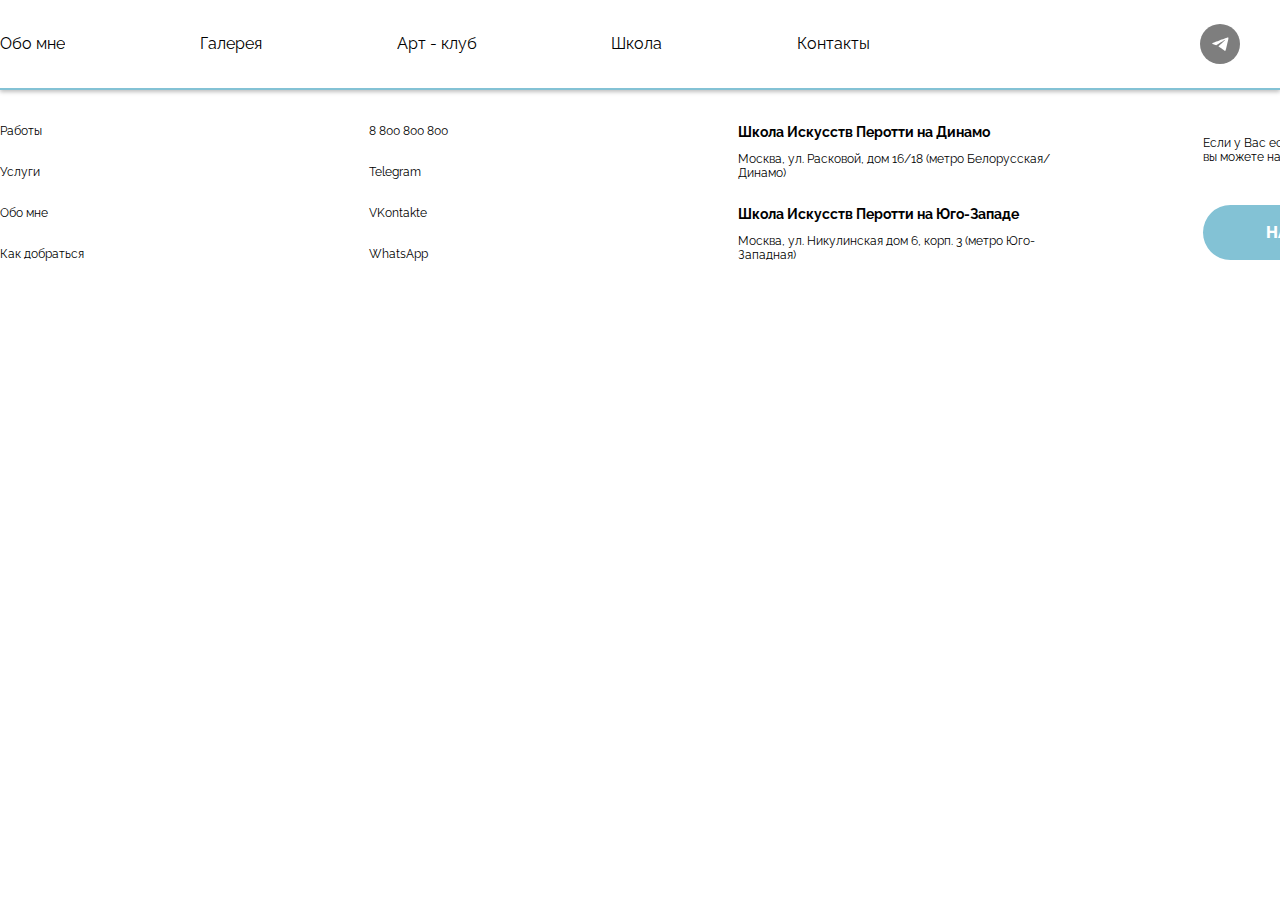
<file: index.html>
<!DOCTYPE html>
<html lang="ru">
<head>
    <meta charset="UTF-8">
    <meta http-equiv="X-UA-Compatible" content="IE=edge">
    <meta name="viewport" content="width=device-width, initial-scale=1.0">
    <title>Document</title>
    <link rel="stylesheet" href="css/style__menu.css">
    <link rel="stylesheet" href="css/button.css">

    <link rel="stylesheet" href="css/button.css">
    <link rel="preconnect" href="https://fonts.googleapis.com">
    <link rel="preconnect" href="https://fonts.gstatic.com" crossorigin>
    <link href="https://fonts.googleapis.com/css2?family=Raleway&display=swap" rel="stylesheet">
</head>
<body>

    <nav class="menu">
        <div class="top-menu">
            <div class="top-menu__left">
                <ul class="menu-left">
                    <li class="menu-left__item"><a href="">Обо мне</a></li>
                    <li class="menu-left__item"><a href="">Галерея</a></li>
                    <li class="menu-left__item"><a href="">Арт - клуб</a></li>
                    <li class="menu-left__item"><a href="">Школа</a></li>
                    <li class="menu-left__item"><a href="">Контакты</a></li>
                </ul>
            </div>
            <div class="top-menu__right">
                <div class="menu-right telegram">
                    <a href="" class="tooltip-telegram"> <img src="img/telegram.svg" alt=""></a>
                    <span class="icon">Telegram</span>
                </div>
                <div class="menu-right youtube">
                    <a href="" class="tooltip-youtube"> <img src="img/youtube.svg" alt=""></a>
                    <span class="icon">YouTube</span>
                </div>
                <div class="menu-right instagram">
                    <a href="" class="tooltip-instagram"> <img src="img/instagram.svg" alt=""></a>
                    <span class="icon">Instagram</span>
                </div>
            </div>
        </div>
    </nav>

    <footer class="footer">
        <div class="footer-container">
            <div class="footer__item nav-page">
                <a href="">Работы</a>
                <a href="">Услуги</a>
                <a href="">Обо мне</a>
                <a href="">Как добраться</a>
            </div>
            <div class="footer__item nav-contact">
                <a href="">8 800 800 800</a>
                <a href="">Telegram</a>
                <a href="">VKontakte</a>
                <a href="">WhatsApp</a>
            </div>
            <div class="footer__item item-location">
                <h3>Школа Искусств Перотти на Динамо</h3>
                <p>Москва, ул. Расковой, дом 16/18 (метро Белорусская/Динамо)
                </p>
                <h3>Школа Искусств Перотти на Юго-Западе</h3>
                <p>Москва, ул. Никулинская дом 6, корп. 3 (метро Юго-Западная)
                </p>
            </div>
            <div class="footer__item item-form">
                <p>Если у Вас есть вопросы или предложения вы можете написать нам</p>
                <div class="button-send">
                    <a href="" class="button-send__action">Написать нам</a>
                </div>
            </div>
        </div>
    </footer>

</body>
</html>
</file>
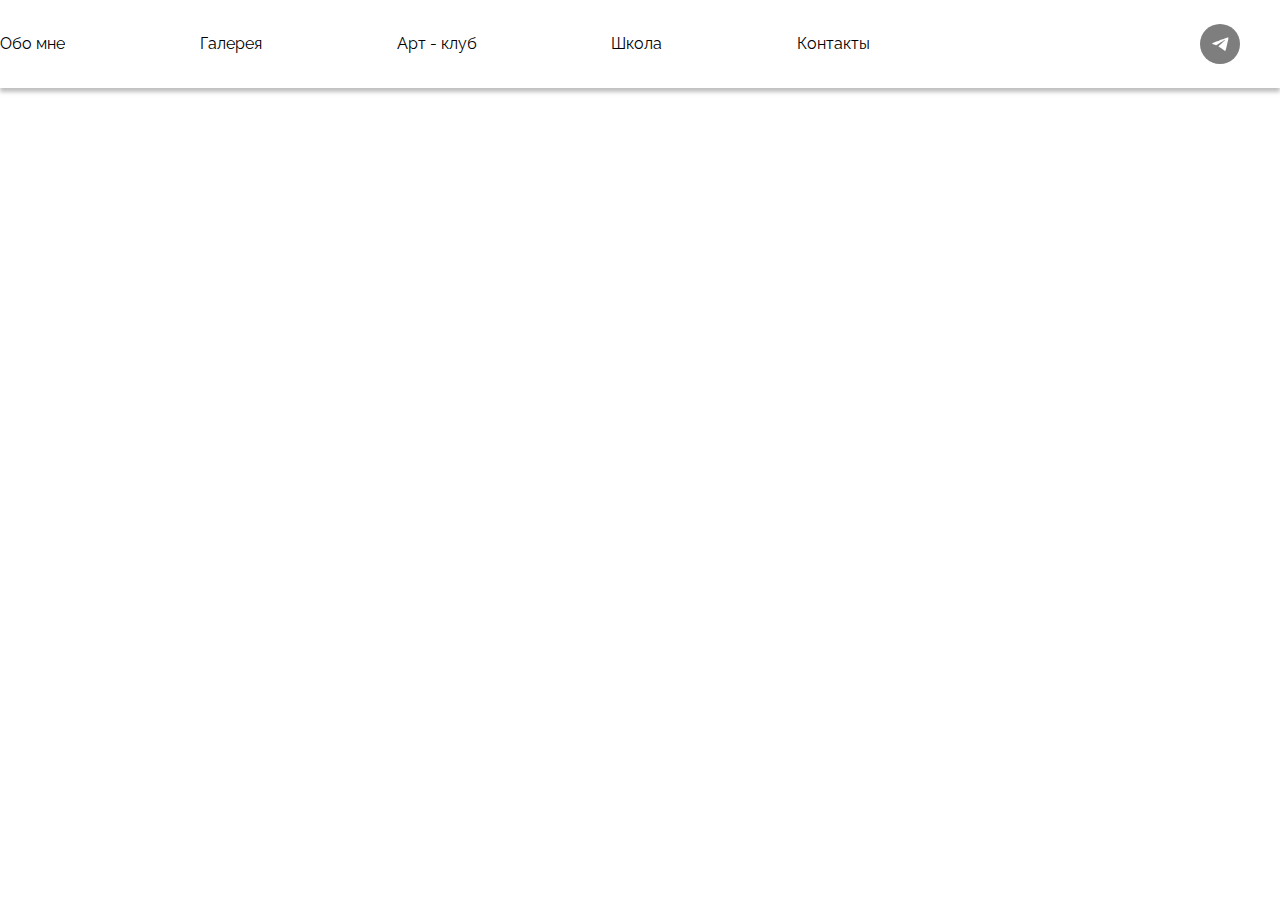
<file: menu.html>
<!DOCTYPE html>
<html lang="ru">
<head>
    <meta charset="UTF-8">
    <meta http-equiv="X-UA-Compatible" content="IE=edge">
    <meta name="viewport" content="width=device-width, initial-scale=1.0">
    <title>Document</title>
    <link rel="stylesheet" href="css/style__menu.css">
    <link rel="preconnect" href="https://fonts.googleapis.com">
    <link rel="preconnect" href="https://fonts.gstatic.com" crossorigin>
    <link href="https://fonts.googleapis.com/css2?family=Raleway&display=swap" rel="stylesheet">
</head>
<body>

    <nav class="menu">
        <div class="top-menu">
            <div class="top-menu__left">
                <ul class="menu-left">
                    <li class="menu-left__item"><a href="">Обо мне</a></li>
                    <li class="menu-left__item"><a href="">Галерея</a></li>
                    <li class="menu-left__item"><a href="">Арт - клуб</a></li>
                    <li class="menu-left__item"><a href="">Школа</a></li>
                    <li class="menu-left__item"><a href="">Контакты</a></li>
                </ul>
            </div>
            <div class="top-menu__right">
                <div class="menu-right telegram">
                    <a href="" class="tooltip-telegram"> <img src="img/telegram.svg" alt=""></a>
                    <span class="icon">Telegram</span>
                </div>
                <div class="menu-right youtube">
                    <a href="" class="tooltip-youtube"> <img src="img/youtube.svg" alt=""></a>
                    <span class="icon">YouTube</span>
                </div>
                <div class="menu-right instagram">
                    <a href="" class="tooltip-instagram"> <img src="img/instagram.svg" alt=""></a>
                    <span class="icon">Instagram</span>
                </div>
            </div>
        </div>
    </nav>

</body>
</html>
</file>
<file: css/style__menu.css>
body {
    font-family: 'Raleway', sans-serif;
    margin: 0;
    padding: 0;
}

ul, 
li {
    margin: 0;
    padding: 0;
}

.menu {
    box-shadow: 0px 4px 4px rgba(0, 0, 0, 0.25);
}

.top-menu {
    width: 1440px;
    min-height: 88px;
    display: flex;
    justify-content: space-between;
    align-items: center;
    margin: auto;
}

.top-menu__left ul{
    display: flex;
    justify-content: space-between;
    align-items: center;
    list-style: none;
    min-width: 870px;
}

.top-menu__left a {
    text-decoration: none;
    color: black;
}

.top-menu__right {
    min-width: 240px;
    display: flex;
    justify-content: space-between;
    align-items: center;
    position: relative;
}

.top-menu__right a {
    width: 40px;
    height: 40px;
    background-color: #7e7e7e;
    border-radius: 20px;
    display: flex;
    align-items: center;
    justify-content: center;
    position: relative;
    transition: background-color 0.3s;
}

/* === */

.menu-left__item {
    padding-top: 5px;
    padding-bottom: 7px;
    position: relative;
    overflow: hidden;
}

.menu-left__item::after {
    content: '';
    position: absolute;
    top: 0;
    left: 100%;
    opacity: 0;
    width: 100%;
    border-top: 2px solid #83C2D5;
    transition: all 0.5s;
}

.menu-left__item::before {
    content: '';
    position: absolute;
    top: 85%;
    left: -100%;
    opacity: 0;
    width: 100%;
    border-bottom: 2px solid #83C2D5;
    transition: all 0.2s;
}

.menu-left__item:hover::after {
    opacity: 1;
    left: 0;
}

.menu-left__item:hover::before {
    opacity: 1;
    left: 0;
}

/* === */

.menu-right {
    position: relative;
}

.icon {
    position: absolute;
  top: 0;
  left: -17px;
  font-size: 14px;
  background: white;
  color: white;
  padding: 5px 8px;
  border-radius: 5px;
  opacity: 0;
  pointer-events: none;
  transition: all 0.3s cubic-bezier(0.68, -0.55, 0.265, 1.55);
}

.icon::before {
    position: absolute;
  content: "";
  height: 8px;
  width: 8px;
  background: white;
  top: -3px;
  left: 50%;
  transform: translate(-50%) rotate(45deg);
  transition: all 0.3s cubic-bezier(0.68, -0.55, 0.265, 1.55);
}

.menu-right:hover .icon{
    top: 50px;
  opacity: 1;
  visibility: visible;
  pointer-events: auto;
}

.telegram:hover .icon,
.telegram:hover .icon::before,
.tooltip-telegram:hover {
    background-color: #83C2D5;
}

.youtube:hover .icon,
.youtube:hover .icon::before,
.tooltip-youtube:hover {
    background-color: #D6AA45
    ;
}

.instagram:hover .icon,
.instagram:hover .icon::before,
.tooltip-instagram:hover {
    background-color: #5FA1A6;
}

/* ===FOOTER=== */

.footer {
    border-top: 2px solid #83C2D5;;
}

.footer-container {
    display: grid;
    grid-template-columns: repeat(4, 1fr);
    grid-column-gap: 132px;
    justify-content: space-between;
    align-items: center;
    padding-top: 20px;
    padding-bottom: 20px;
    width: 1440px;
    height: 130px;
    margin: auto;
    font-weight: 400;
    font-size: 12px;
    line-height: 14px;
}

.footer__item {
    display: grid;
    grid-template-columns: 1fr;
    align-items: center;
    height: 100%;
}

.nav-page a,
.nav-contact a {
    text-decoration: none;
    text-decoration: none;
    color: black;
    transition: all 0.3s;
}

.nav-page a:hover,
.nav-contact a:hover {
    color: #D6AA45;
}

.item-location {
    min-width: 333px;
}

.item-location h3 {
    margin-bottom: 0;
    font-weight: 700;
    font-size: 14px;
    line-height: 16px;
}

.item-form {
    min-width: 230px;
}
</file>
<file: css/button.css>
body {
    font-family: 'Raleway', sans-serif;
}

.container-button {
    display: grid;
    grid-template-columns: 1fr;
    grid-row-gap: 100px;
    margin-left: 100px;
}

.button-line {
    position: relative;
    /* margin: 0; */
    padding: 0;
    width: 220px;
}

.button__nonaction {
    padding-top: 8px;
    padding-bottom: 8px;
    display: flex;
    justify-content: center;
    align-items: center;
    border-radius: 15px;
    list-style: none;
    text-decoration: none;
    color: white;
    background-color: #83C2D5;
    transition: all 0.5s;
}

.button__nonaction::after {
    content: '';
    position: absolute;
    left: 10px;
    top: 0;
    width: 44px;
    height: 10px;
    border-radius: 20px;
    /* background-color: #83C2D5; */
    opacity: 0;
    transition: all 0.3s;
    z-index: -999;
}

.button__nonaction::before {
    content: '';
    position: absolute;
    left: 10px;
    top: 10px;
    width: 44px;
    height: 10px;
    border-radius: 20px;
    /* background-color: #83C2D5; */
    opacity: 0;
    transition: all 0.7s;
    z-index: -999;
}


.button__action {
    display: flex;
    position: absolute;
    left: 0;
    top: 5px;
    width: 10px;
    height: 10px;
    border-radius: 20px;
    background-color: #5FA1A6;
    transition: all 0.5s;
    opacity: 0;
}

.button-line:hover .button__nonaction::after {
    left: -25px;
    opacity: 1;
    background-color: #5FA1A6;
}

.button-line:hover .button__nonaction::before {
    left: -15px;
    opacity: 1;
    background-color: #5FA1A6;
}

.button-line:hover .button__action {
    opacity: 1;
    left: -40px;
    background-color: #5FA1A6;
}

.button__nonaction:hover {
    background-color: #5FA1A6;
}

/* ====ОСТАВИТЬ ЗАЯВКУ==== */

.push__nonaction {
    padding: 18px 47px;
    border: 5px solid #E3E3E3;
    border-radius: 29px;
    font-weight: 800;
    font-size: 16px;
    line-height: 19px;
    color: black;
    text-decoration: none;
    list-style: none;
    text-transform: uppercase;
    transition: all 0.3s;
}

.push__nonaction:hover {
    border: 5px solid #5FA1A6;
    filter: drop-shadow(0px 4px 4px rgba(0, 0, 0, 0.25));
}

/* === */

.button-blur {
    position: relative;
    /* margin: 0; */
    padding: 0;
    width: 220px;
}

.button__nonaction-blur {
    padding-top: 8px;
    padding-bottom: 8px;
    display: flex;
    justify-content: center;
    align-items: center;
    border-radius: 15px;
    list-style: none;
    text-decoration: none;
    font-weight: 800;
    font-size: 16px;
    line-height: 19px;
    color: white;
    background-color: #83C2D5;
    transition: all 0.3s;
}

.button__nonaction-blur:hover {
    filter: drop-shadow(7px 6px 10px #C19A3F);
    backdrop-filter: blur(5px);
    background-color: #C19A3F;
}

/* =========== */

.button-send {
    position: relative;
    /* margin: 0; */
    padding: 0;
}

.button-send__action {
    padding: 18px 47px;
    display: flex;
    justify-content: center;
    align-items: center;
    width: 10rem;
    border-radius: 29px;
    list-style: none;
    text-decoration: none;
    text-transform: uppercase;
    font-weight: 800;
    font-size: 16px;
    line-height: 19px;
    color: white;
    background-color: #83C2D5;
    transition: all 0.3s;
}

.button-send__action:hover {
    background-color: #C19A3F;
}
</file>
